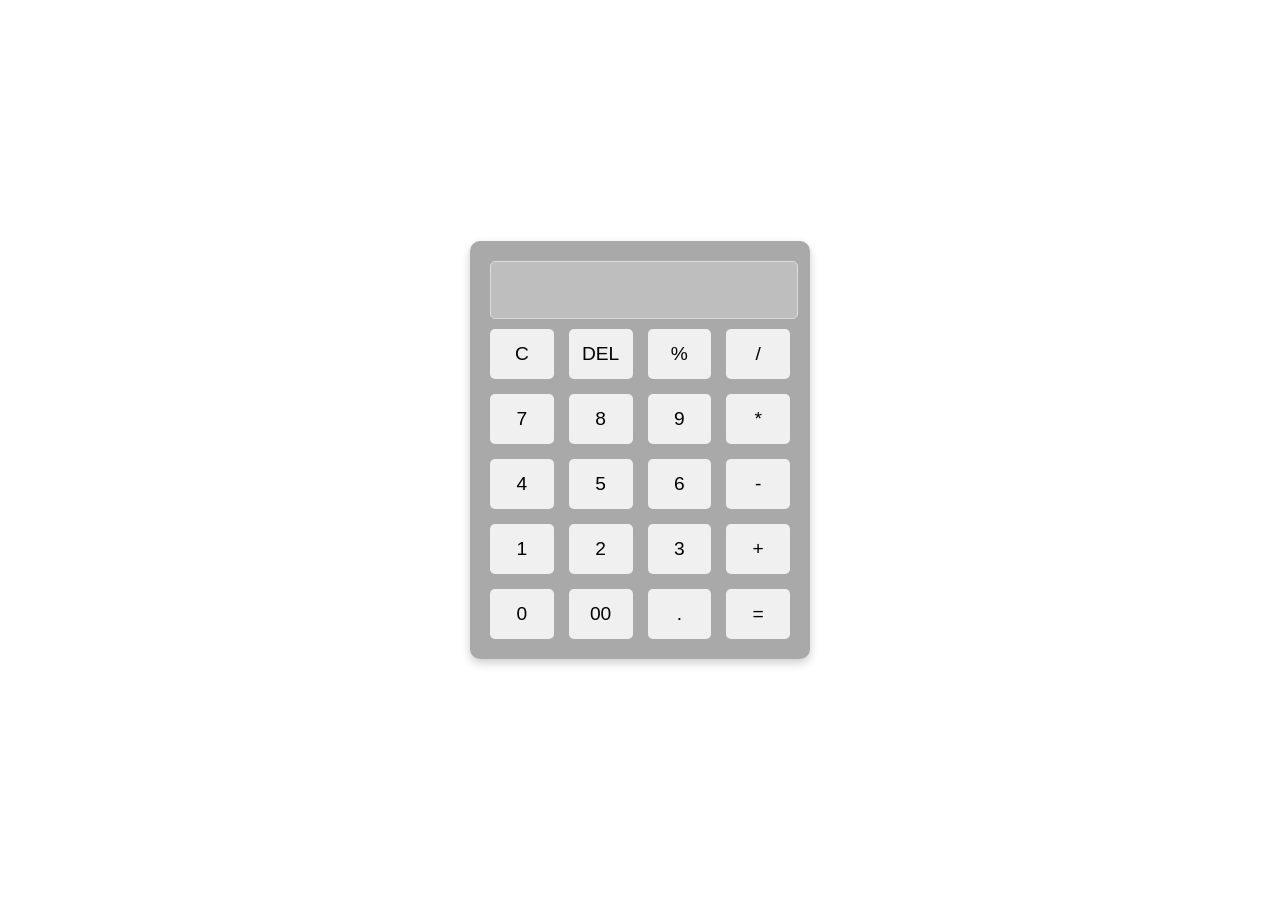
<file: index.html>
<!DOCTYPE html>
<html lang="en">
<head>
    <meta charset="UTF-8">
    <meta name="viewport" content="width=device-width, initial-scale=1.0">
    <title>Simple Calculator</title>
    <link rel="stylesheet" href="style.css">
</head>
<body>

    <div class="calculator">
        <input type="text" id="result" disabled>

        <div class="buttons">
            <button onclick="clearResult()">C</button>
            <button onclick="deleteDigit()">DEL</button>
            <button onclick="appendValue('%')">%</button>
            <button onclick="appendValue('/')">/</button>

            <button onclick="appendValue('7')">7</button>
            <button onclick="appendValue('8')">8</button>
            <button onclick="appendValue('9')">9</button>
            <button onclick="appendValue('*')">*</button>

            <button onclick="appendValue('4')">4</button>
            <button onclick="appendValue('5')">5</button>
            <button onclick="appendValue('6')">6</button>
            <button onclick="appendValue('-')">-</button>

            <button onclick="appendValue('1')">1</button>
            <button onclick="appendValue('2')">2</button>
            <button onclick="appendValue('3')">3</button>
            <button onclick="appendValue('+')">+</button>

            <button onclick="appendValue('0')">0</button>
            <button onclick="appendValue('00')">00</button>
            <button onclick="appendValue('.')">.</button>
            <button onclick="calculateResult()">=</button>
        </div>
    </div>

    <script src="script.js"></script>
</body>
</html>
</file>
<file: style.css>
body {
    font-family: Arial, sans-serif;
    display: flex;
    justify-content: center;
    align-items: center;
    height: 100vh;
    margin: 0;
    background-image: url('https://www.shutterstock.com/image-photo/office-leather-desk-table-calculator-260nw-516570586.jpg');
    background-repeat: no-repeat;
    background-size: cover;
}

.calculator {
    background-color: darkgrey;
    padding: 20px;
    border-radius: 10px;
    width: 300px;
    box-shadow: 0 4px 10px rgba(0,0,0,0.2);
}

#result {
    width: 100%;
    height: 50px;
    margin-bottom: 10px;
    text-align: right;
    font-size: 1.5rem;
    padding: 3px;
    border: 1px solid #ddd;
    border-radius: 5px;
}

.buttons {
    display: grid;
    grid-template-columns: repeat(4, 1fr);
    gap: 15px;
}

button {
    height: 50px;
    font-size: 1.2rem;
    background-color: #f0f0f0;
    border: none;
    border-radius: 5px;
    cursor: pointer;
}

button:hover {
    background-color: #d9d9d9;
}
</file>
<file: index1.css>
body {
  font-family: Arial, sans-serif;
  display: flex;
  justify-content: center;
  align-items: center;
  height: 100vh;
  margin: 0;
  background-image: url(https://www.shutterstock.com/image-photo/office-leather-desk-table-calculator-260nw-516570586.jpg);
  background-repeat: no-repeat;
  background-size: cover;
}

.calculator {
  background: #fff;
  padding: 20px;
  border-radius: 10px;
  box-shadow: 0 4px 10px rgba(0, 0, 0, 0.2);
  width: 300px;
  height: 400;
  background-color:darkgrey;
}

#result {
  width: 100%;
  height: 50px;
  margin-bottom: 10px;
  text-align: right;
  font-size: 1.5rem;
  padding: 3px;
  border: 1px solid #ddd;
  border-radius: 5px;
}

.buttons {
  display: grid;
  grid-template-columns: repeat(4, 1fr);
  gap: 15px;
}

button {
  height: 50px;
  font-size: 1.2rem;
  background-color: #f0f0f0;
  border: none;
  border-radius: 5px;
  cursor: pointer;
  transition: background-color 0.3s;
}

button:hover {
  background-color: #d9d9d9;
}
</file>
